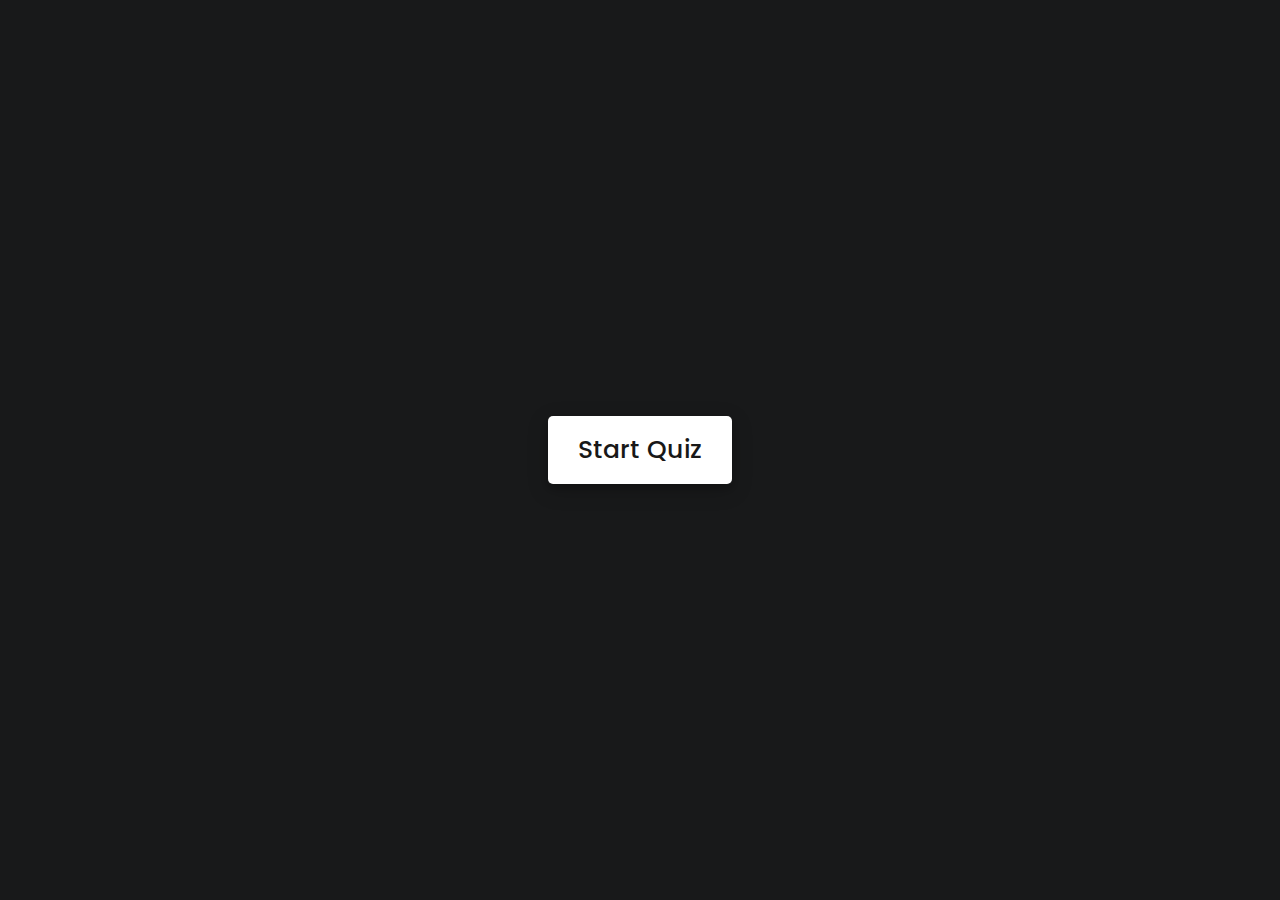
<file: Quiz-App-JavaScript-main/index.html>
<!DOCTYPE html>
<html lang="en">
<head>
    <meta charset="UTF-8">
    <meta http-equiv="X-UA-Compatible" content="IE=edge">
    <meta name="viewport" content="width=device-width, initial-scale=1.0">
    <title>Quiz</title>
    <link rel="stylesheet" href="css/style.css">
    <!-- FontAweome CDN Link for Icons -->
    <link rel="stylesheet" href="https://cdnjs.cloudflare.com/ajax/libs/font-awesome/5.15.3/css/all.min.css"/>
</head>
<body>
    <!-- start Quiz button -->
    <div class="start_btn"><button>Start Quiz</button></div>

    <!-- Info Box -->
    <div class="info_box">
        <div class="info-title"><span>Some Rules of this Quiz</span></div>
        <div class="info-list">
            <div class="info">1. You will have only <span>50 seconds</span> .</div>
            <div class="info">2. Once you select your answer, it can't be undone.</div>
            <div class="info">3. You can't select any option once time goes off.</div>
            <div class="info">4. You can't exit from the Quiz while you're playing.</div>
            <div class="info">5. You'll get points on the basis of your correct answers.</div>
        </div>
        <div class="buttons">
            <button class="quit">Exit Quiz</button>
            <button class="restart">Continue</button>
        </div>
    </div>

    <!-- Quiz Box -->
    <div class="quiz_box">
        <header>
            <div class="title">Quiz Portal</div>
            <div class="total_que">Quiz Portal</div>
            <div class="timer">
                <div class="time_left_txt">Time Left</div>
                <div class="timer_sec">50</div>
            </div>
            <div class="time_line"></div>
        </header>
        <section>
            <div class="que_text">
                <!-- Here I've inserted question from JavaScript -->
            </div>
            <div class="option_list">
                <!-- Here I've inserted options from JavaScript -->
            </div>
        </section>

        <!-- footer of Quiz Box -->
        <footer>
            <button id="prev" class="prev_btn">Prev Que</button>
            <div class="pagination" id="pagination">
              
            </div>
            <button id="next" class="next_btn show">Next Que</button>
        </footer>
    </div>

    <!-- Result Box -->
    <div class="result_box">
        <div class="icon">
            <i class="fas fa-crown"></i>
        </div>
        <div class="complete_text">You've completed the Quiz!</div>
        <div class="score_text">
            <!-- Here I've inserted Score Result from JavaScript -->
        </div>
        <div class="buttons">
            <button class="restart">Replay Quiz</button>
            <button class="quit">Quit Quiz</button>
        </div>
    </div>

    <canvas id="my-canvas"></canvas>


    <script src="js/index.min.js"></script>

    <!-- Inside this JavaScript file I've inserted Questions and Options only -->
    <script src="js/questions.js"></script>

    <!-- Inside this JavaScript file I've coded all Quiz Codes -->
    <script src="js/script.js"></script>
    

</body>
</html>
</html>
</file>
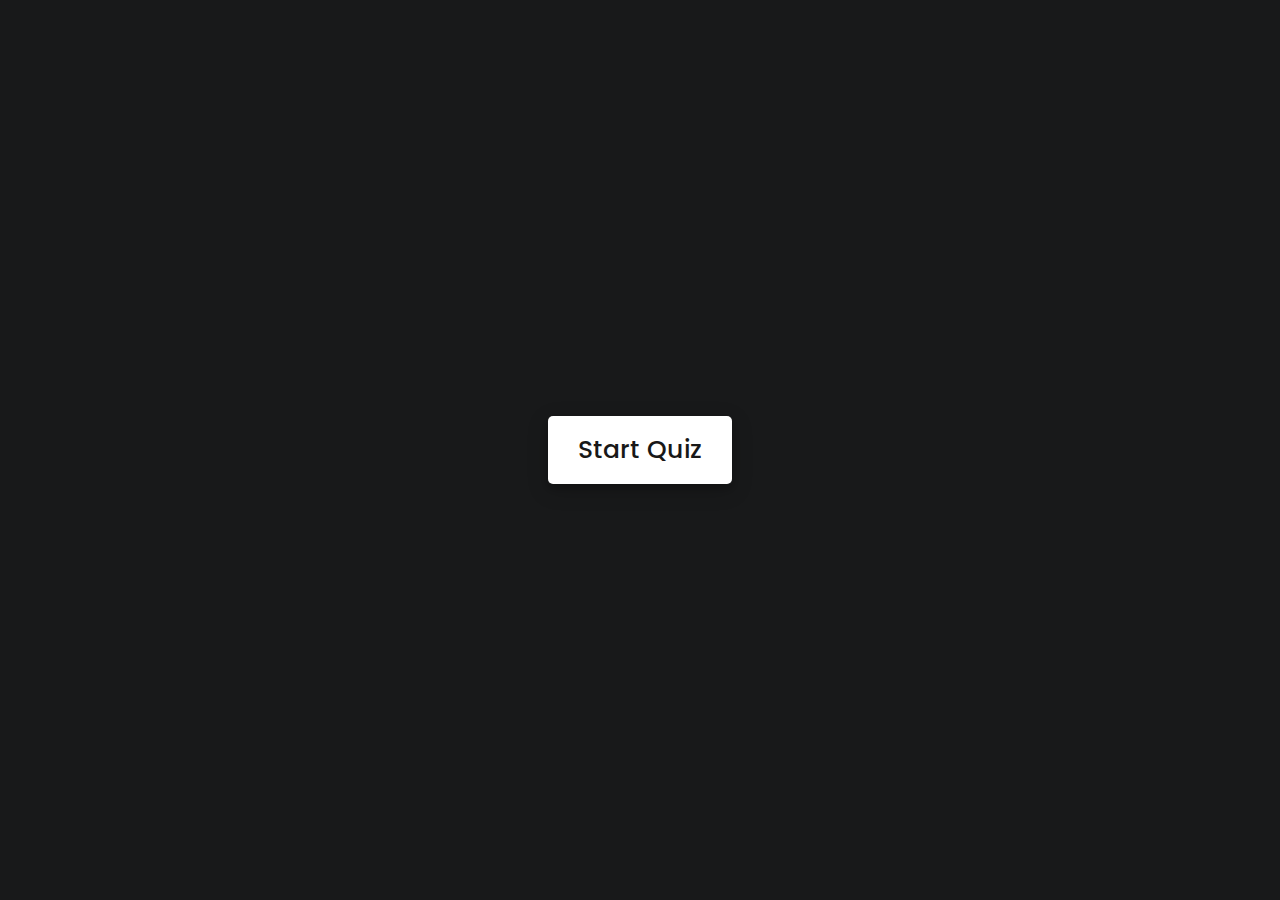
<file: Quiz-App-JavaScript-main/copy.html>
<!DOCTYPE html>
<html lang="en">
<head>
    <meta charset="UTF-8">
    <meta http-equiv="X-UA-Compatible" content="IE=edge">
    <meta name="viewport" content="width=device-width, initial-scale=1.0">
    <title>Quiz</title>
    <link rel="stylesheet" href="css/copy.css">
    <!-- FontAweome CDN Link for Icons -->
    <link rel="stylesheet" href="https://cdnjs.cloudflare.com/ajax/libs/font-awesome/5.15.3/css/all.min.css"/>
</head>
<body>
    <!-- start Quiz button -->
    <div class="start_btn"><button>Start Quiz</button></div>

    <!-- Info Box -->
    <div class="info_box">
        <div class="info-title"><span>Some Rules of this Quiz</span></div>
        <div class="info-list">
            <div class="info">1. You will have only <span>15 seconds</span> per each question.</div>
            <div class="info">2. Once you select your answer, it can't be undone.</div>
            <div class="info">3. You can't select any option once time goes off.</div>
            <div class="info">4. You can't exit from the Quiz while you're playing.</div>
            <div class="info">5. You'll get points on the basis of your correct answers.</div>
        </div>
        <div class="buttons">
            <button class="quit">Exit Quiz</button>
            <button class="restart">Continue</button>
        </div>
    </div>

    <!-- Quiz Box -->
    <div class="quiz_box">
        <header>
            <div class="title">Quiz Portal</div>
            <div class="timer">
                <div class="time_left_txt">Time Left</div>
                <div class="timer_sec">15</div>
            </div>
            <div class="time_line"></div>
        </header>
        <section>
            <div class="pagination" id="pagination">
              
              </div>
            <div class="que_text">
                <!-- Here I've inserted question from JavaScript -->
            </div>
            <div class="option_list">
                <!-- Here I've inserted options from JavaScript -->
            </div>
        </section>

        <!-- footer of Quiz Box -->
        <footer>
            <div class="total_que">
                <!-- Here I've inserted Question Count Number from JavaScript -->
            </div>
            <button class="next_btn">Next Que</button>
        </footer>
    </div>

    <!-- Result Box -->
    <div class="result_box">
        <div class="icon">
            <i class="fas fa-crown"></i>
        </div>
        <div class="complete_text">You've completed the Quiz!</div>
        <div class="score_text">
            <!-- Here I've inserted Score Result from JavaScript -->
        </div>
        <div class="buttons">
            <button class="restart">Replay Quiz</button>
            <button class="quit">Quit Quiz</button>
        </div>
    </div>

    <canvas id="my-canvas"></canvas>


    <script src="js/index.min.js"></script>

    <!-- Inside this JavaScript file I've inserted Questions and Options only -->
    <script src="js/questions.js"></script>

    <!-- Inside this JavaScript file I've coded all Quiz Codes -->
    <script src="js/Copy.js"></script>
    

</body>
</html>
</html>
</file>
<file: Quiz-App-JavaScript-main/css/style.css>
/* importing google fonts */
@import url('https://fonts.googleapis.com/css2?family=Poppins:wght@200;300;400;500;600;700&display=swap');
*{
    margin: 0;
    padding: 0;
    box-sizing: border-box;
    font-family: 'Poppins', sans-serif;
}

body{
    background: #18191A;
}

::selection{
    color: #fff;
    background: #007bff;
}

.start_btn,
.info_box,
.quiz_box,
.result_box{
    position: absolute;
    top: 50%;
    left: 50%;
    transform: translate(-50%, -50%);
    box-shadow: 0 4px 8px 0 rgba(0, 0, 0, 0.2), 
                0 6px 20px 0 rgba(0, 0, 0, 0.19);
    z-index: 1;                
}

.info_box.activeInfo,
.quiz_box.activeQuiz,
.result_box.activeResult{
    opacity: 1;
    z-index: 5;
    pointer-events: auto;
    transform: translate(-50%, -50%) scale(1);
}

.start_btn button{
    font-size: 25px;
    font-weight: 500;
    color: #181818;
    padding: 15px 30px;
    outline: none;
    border: none;
    border-radius: 5px;
    background: #fff;
    cursor: pointer;
}

.info_box{
    width: 40%;
    height: 60%;
    background: #242526;
    color: #fff;
    border-radius: 5px;
    transform: translate(-50%, -50%) scale(0.9);
    opacity: 0;
    pointer-events: none;
    transition: all 0.3s ease;
}

.info_box .info-title{
    height: 20%;
    width: 100%;
    border-bottom: 1px solid lightgrey;
    display: flex;
    align-items: center;
    padding: 0 30px;
    border-radius: 5px 5px 0 0;
    font-size: 1.7vw;
    font-weight: 600;
}

.info_box .info-list{
    padding: 1vw 1.5vw;
    height: 60%;
}

.info_box .info-list .info{
    margin: 5px 0;
    font-size: 1.4vw;
}

.info_box .info-list .info span{
    font-weight: 600;
    color: #007bff;
}
.info_box .buttons{
    height: 20%;
    display: flex;
    align-items: center;
    justify-content: flex-end;
    padding: 0 1.5vw;
    border-top: 1px solid lightgrey;
}

.info_box .buttons button{
    margin: 0 5px;
    height: 60%;
    width: 25%;
    font-size: 1.3vw;
    font-weight: 500;
    cursor: pointer;
    border: none;
    outline: none;
    border-radius: 5px;
    transition: all 0.3s ease;
}

.quiz_box{
    width: 80%;
    height: 85%;
    background: #242526;
    color: #fff;
    border-radius: 5px;
    transform: translate(-50%, -50%) scale(0.9);
    opacity: 0;
    pointer-events: none;
    transition: all 0.3s ease;
}

.quiz_box header{
    position: relative;
    z-index: 2;
    height: 15%;
    width: 100%;
    padding: 0 1.5vw;
    border-radius: 5px 5px 0 0;
    display: flex;
    align-items: center;
    justify-content: space-between;
    box-shadow: 0px 3px 5px 1px rgba(0,0,0,0.1);
}

.quiz_box header .title{
    font-size: 2vw;
    font-weight: 600;
}

.quiz_box header .timer{
    color: #004085;
    background: #cce5ff;
    border: 1px solid #b8daff;
    height: 65%;
    padding: 0 0.6vw;
    border-radius: 5px;
    display: flex;
    align-items: center;
    justify-content: space-between;
    width: 17%;
}

.quiz_box header .timer .time_left_txt{
    font-weight: 400;
    font-size: 1.4vw;
    user-select: none;
}

.quiz_box header .timer .timer_sec{
    font-size: 1.4vw;
    font-weight: 500;
    height: 60%;
    width: 30%;
    color: #fff;
    border-radius: 5px;
    text-align: center;
    background: #343a40;
    border: 1px solid #343a40;
    user-select: none;
}

.quiz_box header .time_line{
    position: absolute;
    bottom: 0px;
    left: 0px;
    height: 3px;
    background: #23903c;
}

section{
    padding: 1.5vw 1.7vw 1.4vw 1.7vw;
    height: 70%;
    overflow:auto ;
    display: flex;
    flex-direction: column;
}

section::-webkit-scrollbar{
    width: 1px;
}

section .que_text{
    font-size: 1.6vw;
    font-weight: 600;
}

section .option_list{
    padding: 1.4vw 0px;
    display: block;   
}

section .option_list .option{
    background: aliceblue;
        border: 1px solid #18191A;
        border-radius: 5px;
        padding: 0.5vw 0.7vw;
        font-size: 1.4vw;
        margin-bottom: 1.2vw;
        cursor: pointer;
        transition: all 0.3s ease;
        display: flex;
        align-items: center;
        justify-content: space-between;
        color: #010101;
}

section .option_list .option:last-child{
    margin-bottom: 0px;
}

section .option_list .option:hover{
    color: #004085;
    background: #cce5ff;
    border: 1px solid #b8daff;
}

section .option_list .option.correct{
    color: #155724;
    background: #d4edda;
    border: 1px solid #c3e6cb;
}

section .option_list .option.incorrect{
    color: #721c24;
    background: #f8d7da;
    border: 1px solid #f5c6cb;
}

section .option_list .option.disabled{
    pointer-events: none;
}

section .option_list .option .icon{
    height: 30%;
    width: 3%;
    border: 2px solid transparent;
    border-radius: 50%;
    text-align: center;
    font-size: 1.2vw;
    pointer-events: none;
    transition: all 0.3s ease;
}
.option_list .option .icon.tick{
    color: #23903c;
    border-color: #23903c;
    background: #d4edda;
}

.option_list .option .icon.cross{
    color: #a42834;
    background: #f8d7da;
    border-color: #a42834;
}

footer{
    height: 15%;
    padding: 0 1.5vw;
    display: flex;
    align-items: center;
    justify-content: space-between;
    border-top: 1px solid lightgrey;
}

 .total_que span{
    display: flex;
    user-select: none;
    font-size: 1.4vw;
}

 .total_que span p{
    font-weight: 500;
    padding: 0 5px;
}

.total_que span p:first-child{
    padding-left: 0px;
}

footer button{
    height: 60%;
    padding: 0 1.1vw;
    font-size: 1.4vw;
    font-weight: 400;
    cursor: pointer;
    border: none;
    outline: none;
    color: #fff;
    border-radius: 5px;
    background: #3a3b3c;
    border: 1px solid #242526;
    line-height: 10px;
    opacity: 0;
    pointer-events: none;
    transform: scale(0.95);
    transition: all 0.3s ease;
}

footer button.show{
    opacity: 1;
    pointer-events: auto;
    transform: scale(1);
}

.result_box{
    background: #242526;
    border-radius: 5px;
    display: flex;
    padding: 25px 30px;
    width: 450px;
    align-items: center;
    flex-direction: column;
    justify-content: center;
    transform: translate(-50%, -50%) scale(0.9);
    opacity: 0;
    pointer-events: none;
    transition: all 0.3s ease;
    color: #fff;
}

.result_box .icon{
    font-size: 100px;
    color: #007bff;
    margin-bottom: 10px;
}

.result_box .complete_text{
    font-size: 20px;
    font-weight: 500;
}

.result_box .score_text span{
    display: flex;
    margin: 10px 0;
    font-size: 18px;
    font-weight: 500;
}

.result_box .score_text span p{
    padding: 0 4px;
    font-weight: 600;
}

.result_box .buttons{
    display: flex;
    margin: 20px 0;
}

.result_box .buttons button{
    margin: 0 10px;
    height: 45px;
    padding: 0 20px;
    font-size: 18px;
    font-weight: 500;
    cursor: pointer;
    border: none;
    outline: none;
    border-radius: 5px;
    transition: all 0.3s ease;
}

.buttons button.restart{
    color: #fff;
    background: #3A3B3C;
}

.buttons button.restart:hover{
    background: #3A3B3C;
}

.buttons button.quit{
    color: #fff;
    background: none;
}

.buttons button.quit:hover{
    color: #fff;
    background: #3A3B3C;
}

#my-canvas{
    position: absolute;
    width: 100%;
    height: 100vh;
    opacity: 0;
}

#my-canvas.show-canvas{
    opacity: 1;
}

.pagination{
    display: flex;
    justify-content: flex-end;
}

.pagination div {
    color: white;
    float: left;
    padding: 8px 16px;
    text-decoration: none;
    transition: background-color .3s;
    cursor: auto;
  }
  
  .pagination div.active {
    background-color: #23903c;
    color: white;
  }

  .pagination div:hover:not(.active) {
    background-color: #ddd;
}
</file>
<file: Quiz-App-JavaScript-main/css/copy.css>
/* importing google fonts */
@import url('https://fonts.googleapis.com/css2?family=Poppins:wght@200;300;400;500;600;700&display=swap');
*{
    margin: 0;
    padding: 0;
    box-sizing: border-box;
    font-family: 'Poppins', sans-serif;
}

body{
    background: #18191A;
}

::selection{
    color: #fff;
    background: #007bff;
}

.start_btn,
.info_box,
.quiz_box,
.result_box{
    position: absolute;
    top: 50%;
    left: 50%;
    transform: translate(-50%, -50%);
    box-shadow: 0 4px 8px 0 rgba(0, 0, 0, 0.2), 
                0 6px 20px 0 rgba(0, 0, 0, 0.19);
    z-index: 1;                
}

.info_box.activeInfo,
.quiz_box.activeQuiz,
.result_box.activeResult{
    opacity: 1;
    z-index: 5;
    pointer-events: auto;
    transform: translate(-50%, -50%) scale(1);
}

.start_btn button{
    font-size: 25px;
    font-weight: 500;
    color: #181818;
    padding: 15px 30px;
    outline: none;
    border: none;
    border-radius: 5px;
    background: #fff;
    cursor: pointer;
}

.info_box{
    width: 40%;
    height: 60%;
    background: #242526;
    color: #fff;
    border-radius: 5px;
    transform: translate(-50%, -50%) scale(0.9);
    opacity: 0;
    pointer-events: none;
    transition: all 0.3s ease;
}

.info_box .info-title{
    height: 20%;
    width: 100%;
    border-bottom: 1px solid lightgrey;
    display: flex;
    align-items: center;
    padding: 0 30px;
    border-radius: 5px 5px 0 0;
    font-size: 1.7vw;
    font-weight: 600;
}

.info_box .info-list{
    padding: 1vw 1.5vw;
    height: 60%;
}

.info_box .info-list .info{
    margin: 5px 0;
    font-size: 1.4vw;
}

.info_box .info-list .info span{
    font-weight: 600;
    color: #007bff;
}
.info_box .buttons{
    height: 20%;
    display: flex;
    align-items: center;
    justify-content: flex-end;
    padding: 0 1.5vw;
    border-top: 1px solid lightgrey;
}

.info_box .buttons button{
    margin: 0 5px;
    height: 60%;
    width: 25%;
    font-size: 1.3vw;
    font-weight: 500;
    cursor: pointer;
    border: none;
    outline: none;
    border-radius: 5px;
    transition: all 0.3s ease;
}

.quiz_box{
    width: 80%;
    height: 85%;
    background: #242526;
    color: #fff;
    border-radius: 5px;
    transform: translate(-50%, -50%) scale(0.9);
    opacity: 0;
    pointer-events: none;
    transition: all 0.3s ease;
}

.quiz_box header{
    position: relative;
    z-index: 2;
    height: 15%;
    width: 100%;
    padding: 0 1.5vw;
    border-radius: 5px 5px 0 0;
    display: flex;
    align-items: center;
    justify-content: space-between;
    box-shadow: 0px 3px 5px 1px rgba(0,0,0,0.1);
}

.quiz_box header .title{
    font-size: 2vw;
    font-weight: 600;
}

.quiz_box header .timer{
    color: #004085;
    background: #cce5ff;
    border: 1px solid #b8daff;
    height: 65%;
    padding: 0 0.6vw;
    border-radius: 5px;
    display: flex;
    align-items: center;
    justify-content: space-between;
    width: 17%;
}

.quiz_box header .timer .time_left_txt{
    font-weight: 400;
    font-size: 1.4vw;
    user-select: none;
}

.quiz_box header .timer .timer_sec{
    font-size: 1.4vw;
    font-weight: 500;
    height: 60%;
    width: 30%;
    color: #fff;
    border-radius: 5px;
    text-align: center;
    background: #343a40;
    border: 1px solid #343a40;
    user-select: none;
}

.quiz_box header .time_line{
    position: absolute;
    bottom: 0px;
    left: 0px;
    height: 3px;
    background: #23903c;
}

section{
    padding: 1.5vw 1.7vw 1.4vw 1.7vw;
    height: 70%;
    overflow:auto ;
    display: flex;
    flex-direction: column;
}

section::-webkit-scrollbar{
    width: 1px;
}

section .que_text{
    font-size: 1.6vw;
    font-weight: 600;
}

section .option_list{
    padding: 1.4vw 0px;
    display: block;   
}

section .option_list .option{
    background: aliceblue;
        border: 1px solid #18191A;
        border-radius: 5px;
        padding: 0.5vw 0.7vw;
        font-size: 1.4vw;
        margin-bottom: 1.2vw;
        cursor: pointer;
        transition: all 0.3s ease;
        display: flex;
        align-items: center;
        justify-content: space-between;
        color: #010101;
}

section .option_list .option:last-child{
    margin-bottom: 0px;
}

section .option_list .option:hover{
    color: #004085;
    background: #cce5ff;
    border: 1px solid #b8daff;
}

section .option_list .option.correct{
    color: #155724;
    background: #d4edda;
    border: 1px solid #c3e6cb;
}

section .option_list .option.incorrect{
    color: #721c24;
    background: #f8d7da;
    border: 1px solid #f5c6cb;
}

section .option_list .option.disabled{
    pointer-events: none;
}

section .option_list .option .icon{
    height: 30%;
    width: 3%;
    border: 2px solid transparent;
    border-radius: 50%;
    text-align: center;
    font-size: 1.2vw;
    pointer-events: none;
    transition: all 0.3s ease;
}
.option_list .option .icon.tick{
    color: #23903c;
    border-color: #23903c;
    background: #d4edda;
}

.option_list .option .icon.cross{
    color: #a42834;
    background: #f8d7da;
    border-color: #a42834;
}

footer{
    height: 15%;
    padding: 0 1.5vw;
    display: flex;
    align-items: center;
    justify-content: space-between;
    border-top: 1px solid lightgrey;
}

footer .total_que span{
    display: flex;
    user-select: none;
    font-size: 1.4vw;
}

footer .total_que span p{
    font-weight: 500;
    padding: 0 5px;
}

footer .total_que span p:first-child{
    padding-left: 0px;
}

footer button{
    height: 60%;
    padding: 0 1.1vw;
    font-size: 1.4vw;
    font-weight: 400;
    cursor: pointer;
    border: none;
    outline: none;
    color: #fff;
    border-radius: 5px;
    background: #3a3b3c;
    border: 1px solid #242526;
    line-height: 10px;
    opacity: 0;
    pointer-events: none;
    transform: scale(0.95);
    transition: all 0.3s ease;
}

footer button.show{
    opacity: 1;
    pointer-events: auto;
    transform: scale(1);
}

.result_box{
    background: #242526;
    border-radius: 5px;
    display: flex;
    padding: 25px 30px;
    width: 450px;
    align-items: center;
    flex-direction: column;
    justify-content: center;
    transform: translate(-50%, -50%) scale(0.9);
    opacity: 0;
    pointer-events: none;
    transition: all 0.3s ease;
    color: #fff;
}

.result_box .icon{
    font-size: 100px;
    color: #007bff;
    margin-bottom: 10px;
}

.result_box .complete_text{
    font-size: 20px;
    font-weight: 500;
}

.result_box .score_text span{
    display: flex;
    margin: 10px 0;
    font-size: 18px;
    font-weight: 500;
}

.result_box .score_text span p{
    padding: 0 4px;
    font-weight: 600;
}

.result_box .buttons{
    display: flex;
    margin: 20px 0;
}

.result_box .buttons button{
    margin: 0 10px;
    height: 45px;
    padding: 0 20px;
    font-size: 18px;
    font-weight: 500;
    cursor: pointer;
    border: none;
    outline: none;
    border-radius: 5px;
    transition: all 0.3s ease;
}

.buttons button.restart{
    color: #fff;
    background: #3A3B3C;
}

.buttons button.restart:hover{
    background: #3A3B3C;
}

.buttons button.quit{
    color: #fff;
    background: none;
}

.buttons button.quit:hover{
    color: #fff;
    background: #3A3B3C;
}

#my-canvas{
    position: absolute;
    width: 100%;
    height: 100vh;
    opacity: 0;
}

#my-canvas.show-canvas{
    opacity: 1;
}

.pagination{
    display: flex;
    justify-content: flex-end;
}

.pagination button {
    color: white;
    float: left;
    padding: 8px 16px;
    text-decoration: none;
    transition: background-color .3s;
    cursor: pointer;
    background: transparent;
  }
  
  .pagination button.active {
    background-color: #23903c;
    color: white;
  }

  .pagination button:hover:not(.active) {
    background-color: #ddd;
    background: transparent;
}
</file>
